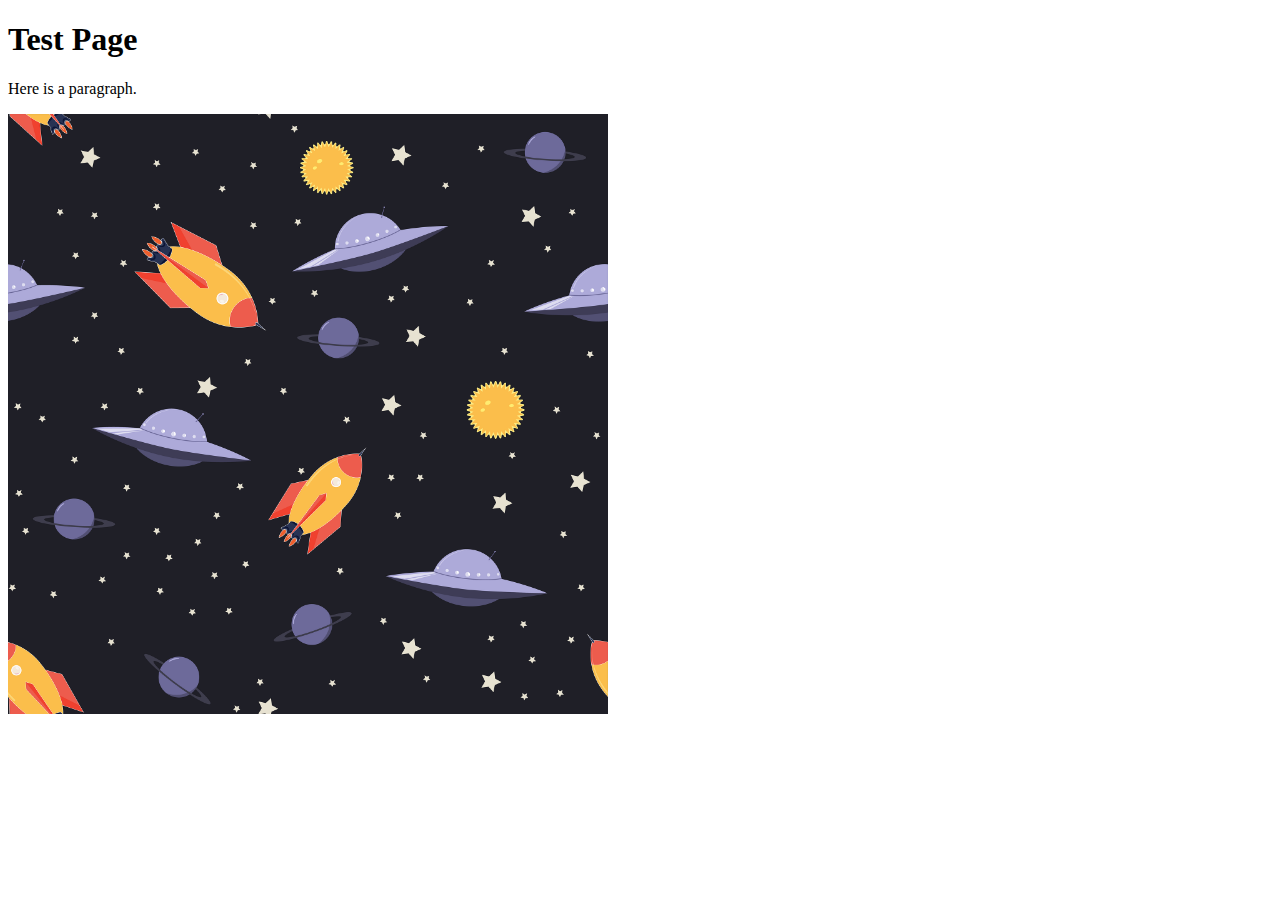
<file: testdata/index.html>
<!doctype html>
<html>
  <head>
    <meta charset="utf-8" />
    <title>Test Page</title>
    <link rel="shortcut icon" type="image/png" href="./logo.png" />
    <link rel="stylesheet" href="./styles.css" />
  </head>
  <body>
    <h1>Test Page</h1>
    <p>Here is a paragraph.</p>
    <img alt="Cute rocket and space illustration." src="./images/cosmos-5809271_1920.png" />
  </body>
</html>
</file>
<file: testdata/styles.css>
img {
  max-width:600px;
  width:100%;
}

code {
  white-space:pre-wrap;
}

span.smallcaps {
  font-variant:small-caps;
}

span.underline{
  text-decoration:underline;
}

div.column{
  display:inline-block;
  vertical-align:top;
  width:50%;
}
</file>
